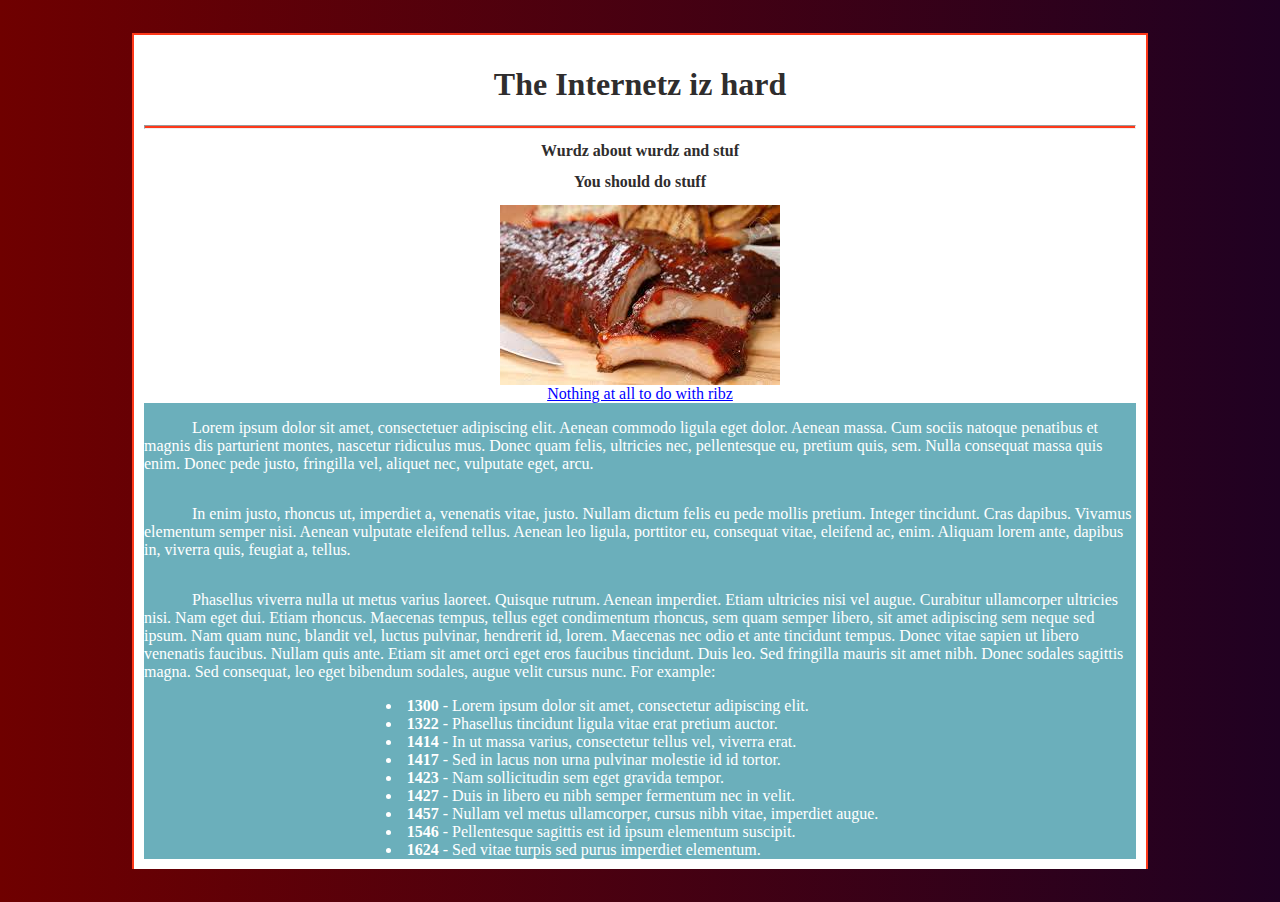
<file: index.html>
<!DOCTYPE html>

<head>
    <meta charset="utf-8">
    <meta name="viewport" content="width=device-width, initial-scale=1.0">
    <meta http-equiv="X-UA-Compatible" content="ie=edge">
    <title>Internets iz hard</title>
    <link href="style.css" rel="stylesheet">
</head>

<body>
    <div class="main">
        <h1 class="wurdz">The Internetz iz hard</h1>
        <hr>
        <div class="align">
            <h2>Wurdz about wurdz and stuf</h2>
            <h2>You should do stuff</h2>
            <img class="layer" src="./delicious-ribs.jpg">
            <a href="https://www.youtube.com/watch?v=C0WYjhjZgAY">Nothing at all to do with ribz</a>
        </div>
        <div class="word-box">
            <p>Lorem ipsum dolor sit amet, consectetuer adipiscing elit. Aenean commodo ligula eget dolor. Aenean massa. Cum sociis natoque penatibus et magnis dis parturient montes, nascetur ridiculus mus. Donec quam felis, ultricies nec, pellentesque eu,
                pretium quis, sem. Nulla consequat massa quis enim. Donec pede justo, fringilla vel, aliquet nec, vulputate eget, arcu.</p>

            <p>In enim justo, rhoncus ut, imperdiet a, venenatis vitae, justo. Nullam dictum felis eu pede mollis pretium. Integer tincidunt. Cras dapibus. Vivamus elementum semper nisi. Aenean vulputate eleifend tellus. Aenean leo ligula, porttitor eu,
                consequat vitae, eleifend ac, enim. Aliquam lorem ante, dapibus in, viverra quis, feugiat a, tellus.</p>

            <p>Phasellus viverra nulla ut metus varius laoreet. Quisque rutrum. Aenean imperdiet. Etiam ultricies nisi vel augue. Curabitur ullamcorper ultricies nisi. Nam eget dui. Etiam rhoncus. Maecenas tempus, tellus eget condimentum rhoncus, sem quam
                semper libero, sit amet adipiscing sem neque sed ipsum. Nam quam nunc, blandit vel, luctus pulvinar, hendrerit id, lorem. Maecenas nec odio et ante tincidunt tempus. Donec vitae sapien ut libero venenatis faucibus. Nullam quis ante. Etiam
                sit amet orci eget eros faucibus tincidunt. Duis leo. Sed fringilla mauris sit amet nibh. Donec sodales sagittis magna. Sed consequat, leo eget bibendum sodales, augue velit cursus nunc. For example:</p>
            <div class="fake-list">
                <li><strong>1300</strong> - Lorem ipsum dolor sit amet, consectetur adipiscing elit.</li>
                <li><strong>1322</strong> - Phasellus tincidunt ligula vitae erat pretium auctor.</li>
                <li><strong>1414</strong> - In ut massa varius, consectetur tellus vel, viverra erat.</li>
                <li><strong>1417</strong> - Sed in lacus non urna pulvinar molestie id id tortor.</li>
                <li><strong>1423</strong> - Nam sollicitudin sem eget gravida tempor.</li>
                <li><strong>1427</strong> - Duis in libero eu nibh semper fermentum nec in velit.</li>
                <li><strong>1457</strong> - Nullam vel metus ullamcorper, cursus nibh vitae, imperdiet augue.</li>
                <li><strong>1546</strong> - Pellentesque sagittis est id ipsum elementum suscipit.</li>
                <li><strong>1624</strong> - Sed vitae turpis sed purus imperdiet elementum.</li>
            </div>
        </div>
    </div>
</body>
</file>
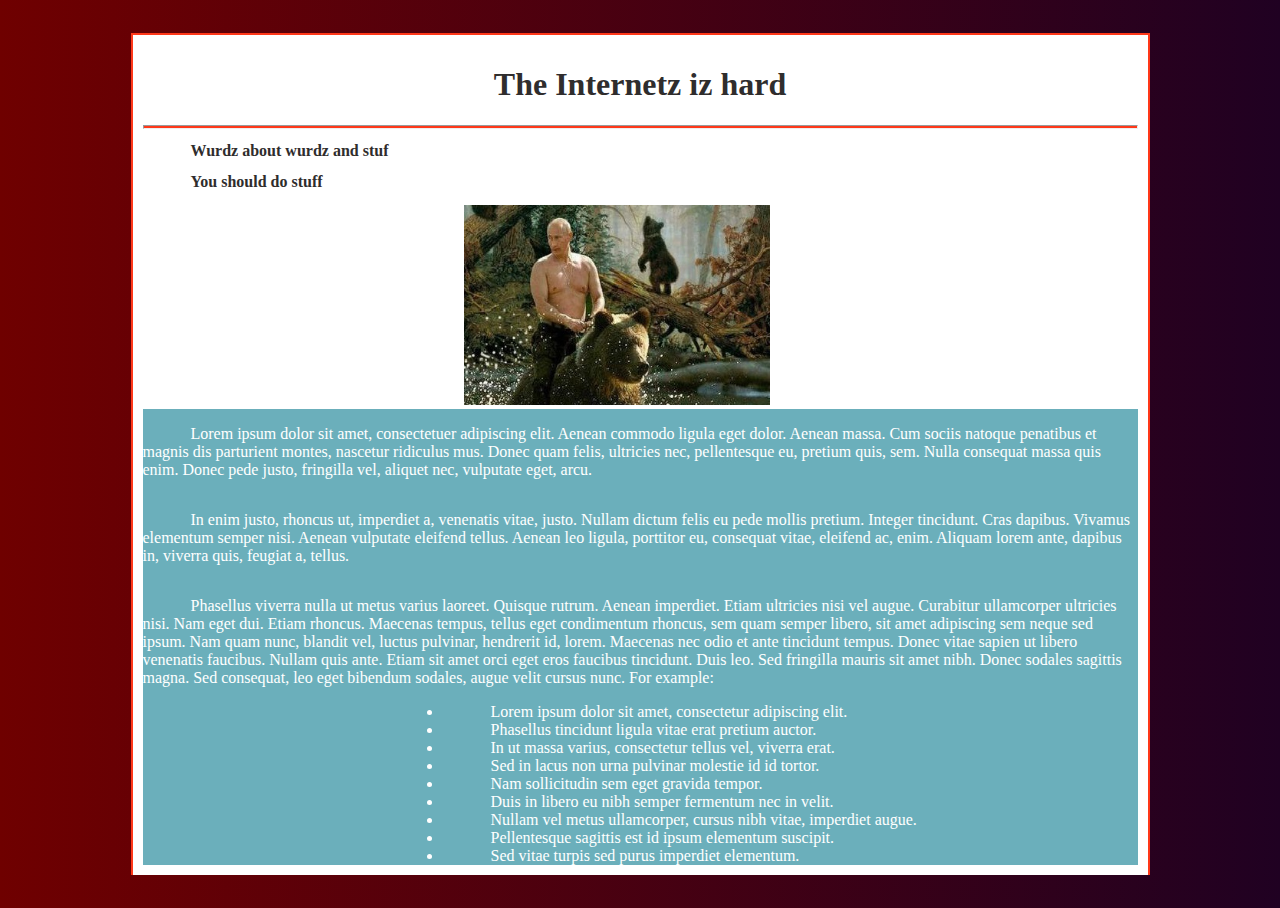
<file: button-practice.html>
<!DOCTYPE html>
<head>
    <meta charset="utf-8">
    <meta name="viewport" content="width=device-width, initial-scale=1.0">
    <meta http-equiv="X-UA-Compatible" content="ie=edge">
    <title>Internets iz hard</title>
    <link href="button-practice.css" rel="stylesheet">
</head>

<body>
    <div class="main">
        <h1 class="wurdz">The Internetz iz hard</h1>
        <hr>
        <h2>Wurdz about wurdz and stuf</h2>

        <h2>You should do stuff</h2>
        <img height="200" src="./presidential-button.jpg">
        <a href="https://www.youtube.com/watch?v=C0WYjhjZgAY" class="button button-right-corner">a song</a>
        <div class="word-box">
            <p>Lorem ipsum dolor sit amet, consectetuer adipiscing elit. Aenean commodo ligula eget dolor. Aenean massa. Cum sociis natoque penatibus et magnis dis parturient montes, nascetur ridiculus mus. Donec quam felis, ultricies nec, pellentesque eu,
                pretium quis, sem. Nulla consequat massa quis enim. Donec pede justo, fringilla vel, aliquet nec, vulputate eget, arcu.</p>

            <p>In enim justo, rhoncus ut, imperdiet a, venenatis vitae, justo. Nullam dictum felis eu pede mollis pretium. Integer tincidunt. Cras dapibus. Vivamus elementum semper nisi. Aenean vulputate eleifend tellus. Aenean leo ligula, porttitor eu,
                consequat vitae, eleifend ac, enim. Aliquam lorem ante, dapibus in, viverra quis, feugiat a, tellus.</p>

            <p>Phasellus viverra nulla ut metus varius laoreet. Quisque rutrum. Aenean imperdiet. Etiam ultricies nisi vel augue. Curabitur ullamcorper ultricies nisi. Nam eget dui. Etiam rhoncus. Maecenas tempus, tellus eget condimentum rhoncus, sem quam
                semper libero, sit amet adipiscing sem neque sed ipsum. Nam quam nunc, blandit vel, luctus pulvinar, hendrerit id, lorem. Maecenas nec odio et ante tincidunt tempus. Donec vitae sapien ut libero venenatis faucibus. Nullam quis ante. Etiam
                sit amet orci eget eros faucibus tincidunt. Duis leo. Sed fringilla mauris sit amet nibh. Donec sodales sagittis magna. Sed consequat, leo eget bibendum sodales, augue velit cursus nunc. For example:</p>
            <div class="fake-list">
            <li>Lorem ipsum dolor sit amet, consectetur adipiscing elit.</li>
            <li>Phasellus tincidunt ligula vitae erat pretium auctor.</li>
            <li>In ut massa varius, consectetur tellus vel, viverra erat.</li>
            <li>Sed in lacus non urna pulvinar molestie id id tortor.</li>
            <li>Nam sollicitudin sem eget gravida tempor.</li>
            <li>Duis in libero eu nibh semper fermentum nec in velit.</li>
            <li>Nullam vel metus ullamcorper, cursus nibh vitae, imperdiet augue.</li>
            <li>Pellentesque sagittis est id ipsum elementum suscipit.</li>
            <li>Sed vitae turpis sed purus imperdiet elementum.</li>
          </div>
         </div>
    </div>
</body>
</file>
<file: style.css>
body {
    background: #200122;
    /* fallback for old browsers */
    background: -webkit-linear-gradient(to left, #200122, #6f0000);
    /* Chrome 10-25, Safari 5.1-6 */
    background: linear-gradient(to left, #200122, #6f0000);
    /* W3C, IE 10+/ Edge, Firefox 16+, Chrome 26+, Opera 12+, Safari 7+ */
    text-align: center;
    display: flex;
    flex-flow: row wrap;
}

.main {
    width: 100%;
    max-width: 992px;
    background: white;
    margin: 25px auto;
    border: solid 2px #ff3819;
    border-bottom: solid 0px;
    padding: 10px;
    flex-direction: row;
    flex-wrap: wrap;
    justify-content: center;
}

h1 {
    text-align: center;
    font-family: "times new roman";
    font: 24pt;
    color: #2f2d2d;
    flex-direction: row;
    flex-wrap: wrap;
    justify-content: center;
    display: flex;
}

.wurdz {
    flex-direction: row;
    flex-wrap: wrap;
    justify-content: center;
    display: flex;
}

hr {
    height: 2px;
    background-color: #ff3819;
}

.align {
    text-align: center;
}

h2 {
    font-family: "calibri";
    font-size: 12pt;
    text-align: center;
    color: #2f2d2d;
}

.layer {
    display: block;
    margin: auto;
}

a:link {
    color: blue
}

a:visited {
    color: purple
}

.button-right-corner {
    text-align: center;
    right: 0;
    bottom: 0;
    color: blue;
}

.word-box {
    height: auto;
    background: rgb(107, 175, 187);
    display: flex;
    flex-flow: row wrap;
}

p {
    font-family: "calibri";
    font-size: 12pt;
    text-align: left;
    text-indent: 48px;
    color: white;
}

.fake-list {
    font-family: "calibri";
    font-size: 12pt;
    text-align: left;
    text-indent: 5px;
    color: white;

    max-width: 700px;
    margin: auto;
}
</file>
<file: button-practice.css>
body {
    background: #200122;
    /* fallback for old browsers */
    background: -webkit-linear-gradient(to left, #200122, #6f0000);
    /* Chrome 10-25, Safari 5.1-6 */
    background: linear-gradient(to left, #200122, #6f0000);
    /* W3C, IE 10+/ Edge, Firefox 16+, Chrome 26+, Opera 12+, Safari 7+ */
    text-align: center;
    display: flex;
    flex-flow: row wrap;
}

.main {
    width: auto;
    height: auto;
    background: white;
    margin: 25px auto;
    border: solid 2px #ff3819;
    border-bottom: solid 0px;
    padding: 10px;
    flex-direction: row;
    flex-wrap: wrap;
    justify-content: center;
}

.wurdz {
    flex-direction: row;
    flex-wrap: wrap;
    justify-content: center;
    display: flex;
}

h1 {
    text-align: center;
    font-family: "times new roman";
    font: 24pt;
    color: #2f2d2d;
    flex-direction: row;
    flex-wrap: wrap;
    justify-content: center;
    display: flex;
}

hr {
    height: 2px;
    background-color: #ff3819;
}

h2 {
    font-family: "calibri";
    font-size: 12pt;
    text-align: left;
    text-indent: 48px;
    color: #2f2d2d;
}

.button-bottom {
    position: relative;
}

.button-right-corner {
    position: relative;
    right: 0;
    bottom: 0;
    color: white;
}

.word-box {
    width: 995px;
    height: auto;
    background: rgb(107, 175, 187);
    display: flex;
    flex-flow: row wrap;
}

p {
    font-family: "calibri";
    font-size: 12pt;
    text-align: left;
    text-indent: 48px;
    color: white;
}

.fake-list {
    font-family: "calibri";
    font-size: 12pt;
    text-align: left;
    text-indent: 48px;
    color: white;
    padding-left: 300px;
}
</file>
